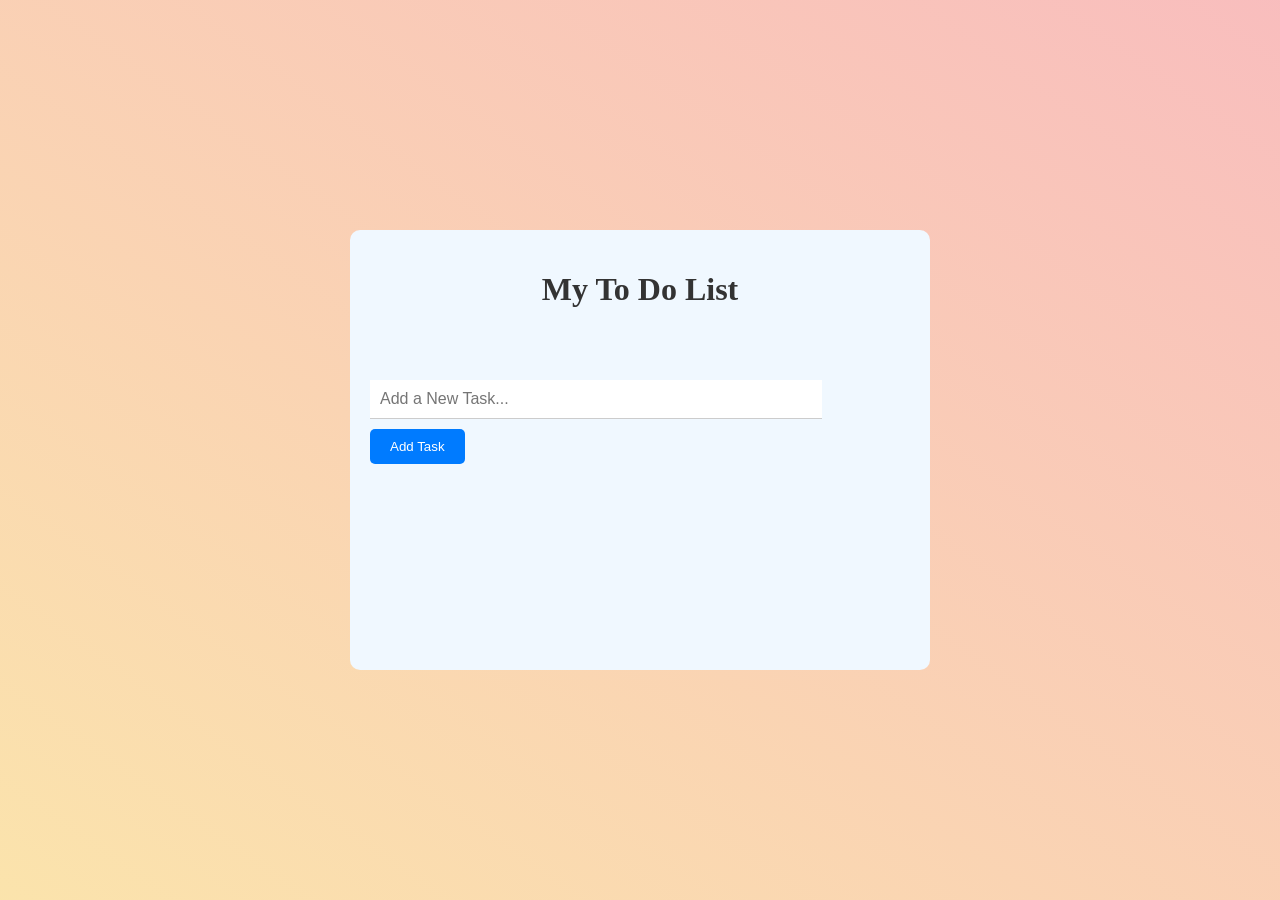
<file: To-Do-List_Page/index.html>
<!DOCTYPE html>
<html lang="en">
    <head>
        <title>Raviraj's To Do List</title>
        <meta charset="UTF-8">
        <link rel="stylesheet" href="style.css">
        <style></style>
    </head>
    <body>
        <div class="container">
            <div class="content">
                <h1>My To Do List</h1>
                <input type="text" id="task-input" placeholder="Add a New Task...">
                <button id="add-btn">Add Task</button>
                <ul id="task-list"></ul>
            </div>
        </div>
        <script src="script.js"></script>
    </body>
</html>
</file>
<file: To-Do-List_Page/style.css>
body {
    margin: 0;
    padding: 0;
    height: 100vh;
    font-family:'Times New Roman', Times, serif;
    background-image: linear-gradient(to top right,rgba(247, 200, 89,0.5), rgba(247, 173, 173,0.8));
    /* border: 2px solid red; */
}

.container{
    display: flex;
    justify-content: center;
    align-items: center;
    height: 100vh;
}

.content{
    background-color: aliceblue;
    min-height: 400px;
    width: 540px;
    padding: 20px;
    border-radius: 10px;
}

h1{
    text-align: center;
    color: #333;
}

input[type = "text"]{
    font-size: medium;
    width: 80%;
    border: none;
    border-bottom: 1px solid #ccc;
    margin-top: 50px ;
    margin-bottom: 10px;
    padding: 10px;
    outline: none;
}

button{
    background-color: #007bff;
    color: white;
    padding: 10px 20px;
    border: none;
    border-radius: 5px;
    cursor: pointer;
    font-weight: 500;
}

ul{
    list-style-type: none;
    padding: 0;
}

li{
    margin: 10px 0;
    padding: 10px;
    border: 1px solid #ccc;
    border-radius: 5px;
    display: flex;
    justify-content: space-between;
    align-items: center;
}

.delete-btn{
    background-color: #dc3545;
    color: white;
    border: none;
    border-radius: 3px;
    padding: 5px 10px;
    cursor: pointer;

}
</file>
